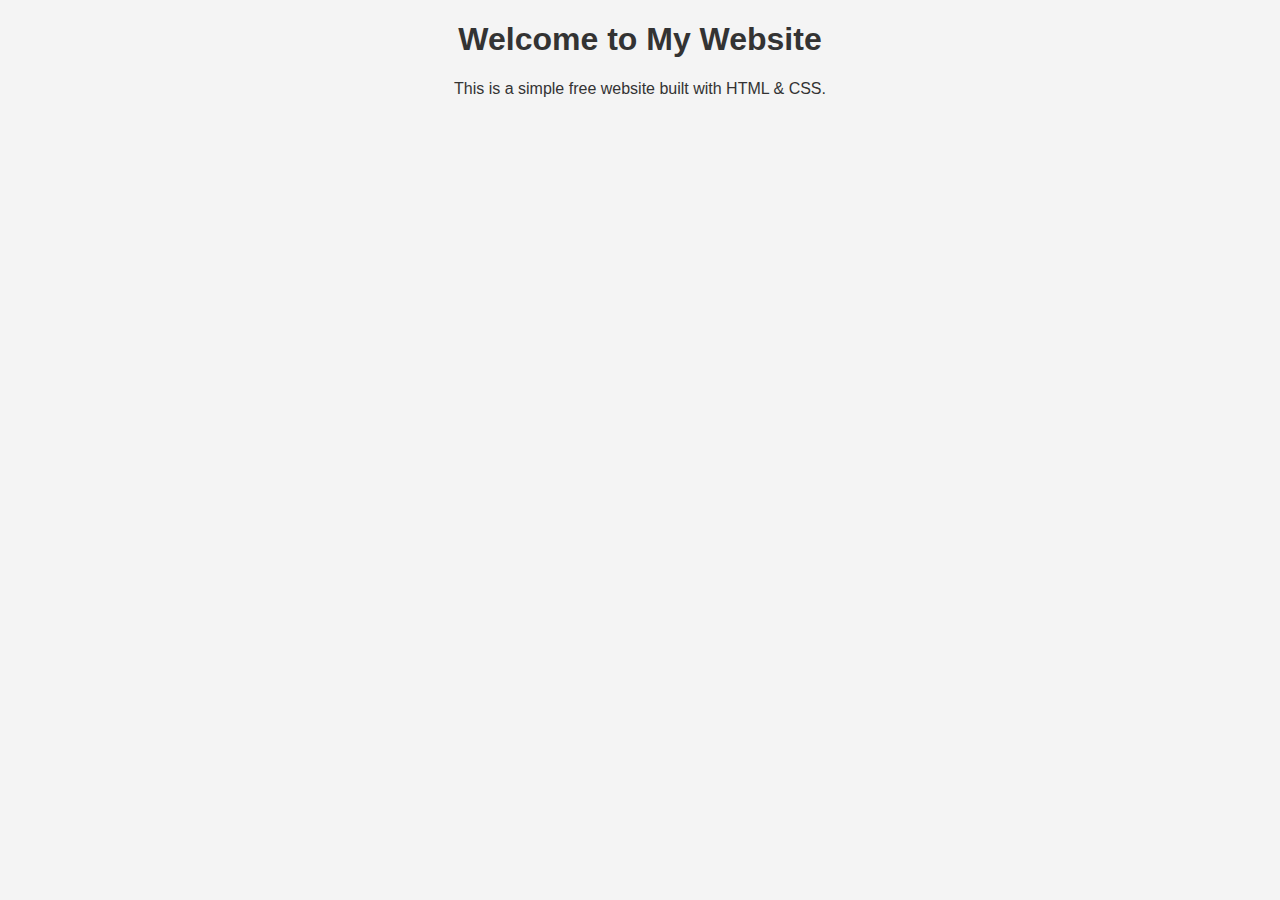
<file: index.html>
<!DOCTYPE html>
<html>
<head>
  <title>My Free Website</title>
  <link rel="stylesheet" href="style.css">
</head>
<body>
  <h1>Welcome to My Website</h1>
  <p>This is a simple free website built with HTML & CSS.</p>
</body>
</html>
</file>
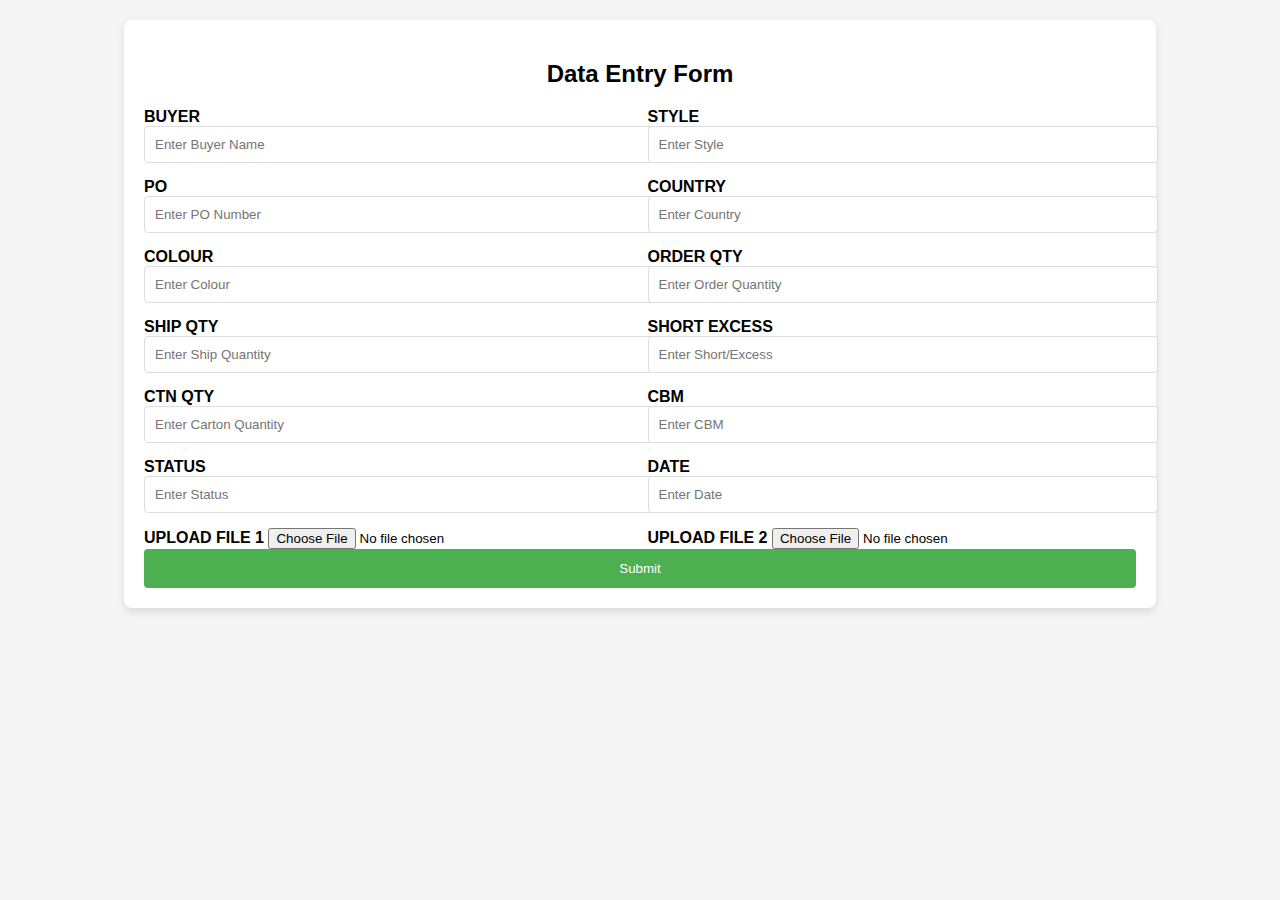
<file: entry_form.html>
<!DOCTYPE html>
<html lang="en">
<head>
    <meta charset="UTF-8">
    <meta name="viewport" content="width=device-width, initial-scale=1.0">
    <title>Data Entry Form</title>
    <style>
        body {
            font-family: Arial, sans-serif;
            margin: 20px;
            background-color: #f4f4f4;
        }
        .form-container {
            background-color: white;
            padding: 20px;
            border-radius: 8px;
            box-shadow: 0 4px 8px rgba(0, 0, 0, 0.1);
            width: 80%;
            margin: 0 auto;
        }
        h2 {
            text-align: center;
        }
        .grid-container {
            display: grid;
            grid-template-columns: 1fr 1fr;
            gap: 15px;
        }
        label {
            font-weight: bold;
        }
        input[type="text"], input[type="number"], select {
            padding: 10px;
            width: 100%;
            border: 1px solid #ddd;
            border-radius: 4px;
        }
        button {
            background-color: #4CAF50;
            color: white;
            padding: 12px 20px;
            border: none;
            border-radius: 4px;
            cursor: pointer;
            width: 100%;
        }
        button:hover {
            background-color: #45a049;
        }
    </style>
</head>
<body>
    <div class="form-container">
        <h2>Data Entry Form</h2>
        <form>
            <div class="grid-container">
                <div>
                    <label for="buyer">BUYER</label>
                    <input type="text" id="buyer" name="buyer" placeholder="Enter Buyer Name" required>
                </div>
                <div>
                    <label for="style">STYLE</label>
                    <input type="text" id="style" name="style" placeholder="Enter Style" required>
                </div>
                <div>
                    <label for="po">PO</label>
                    <input type="text" id="po" name="po" placeholder="Enter PO Number" required>
                </div>
                <div>
                    <label for="country">COUNTRY</label>
                    <input type="text" id="country" name="country" placeholder="Enter Country" required>
                </div>
                <div>
                    <label for="colour">COLOUR</label>
                    <input type="text" id="colour" name="colour" placeholder="Enter Colour" required>
                </div>
                <div>
                    <label for="order_qty">ORDER QTY</label>
                    <input type="number" id="order_qty" name="order_qty" placeholder="Enter Order Quantity" required>
                </div>
                <div>
                    <label for="ship_qty">SHIP QTY</label>
                    <input type="number" id="ship_qty" name="ship_qty" placeholder="Enter Ship Quantity" required>
                </div>
                <div>
                    <label for="short_excess">SHORT EXCESS</label>
                    <input type="text" id="short_excess" name="short_excess" placeholder="Enter Short/Excess" required>
                </div>
                <div>
                    <label for="ctn_qty">CTN QTY</label>
                    <input type="number" id="ctn_qty" name="ctn_qty" placeholder="Enter Carton Quantity" required>
                </div>
                <div>
                    <label for="cbm">CBM</label>
                    <input type="number" id="cbm" name="cbm" placeholder="Enter CBM" required>
                </div>
                <div>
                    <label for="status">STATUS</label>
                    <input type="text" id="status" name="status" placeholder="Enter Status" required>
                </div>
                <div>
                    <label for="date">DATE</label>
                    <input type="text" id="date" name="date" placeholder="Enter Date" required>
                </div>
                <div>
                    <label for="file1">UPLOAD FILE 1</label>
                    <input type="file" id="file1" name="file1">
                </div>
                <div>
                    <label for="file2">UPLOAD FILE 2</label>
                    <input type="file" id="file2" name="file2">
                </div>
            </div>
            <button type="submit">Submit</button>
        </form>
    </div>
</body>
</html>
</file>
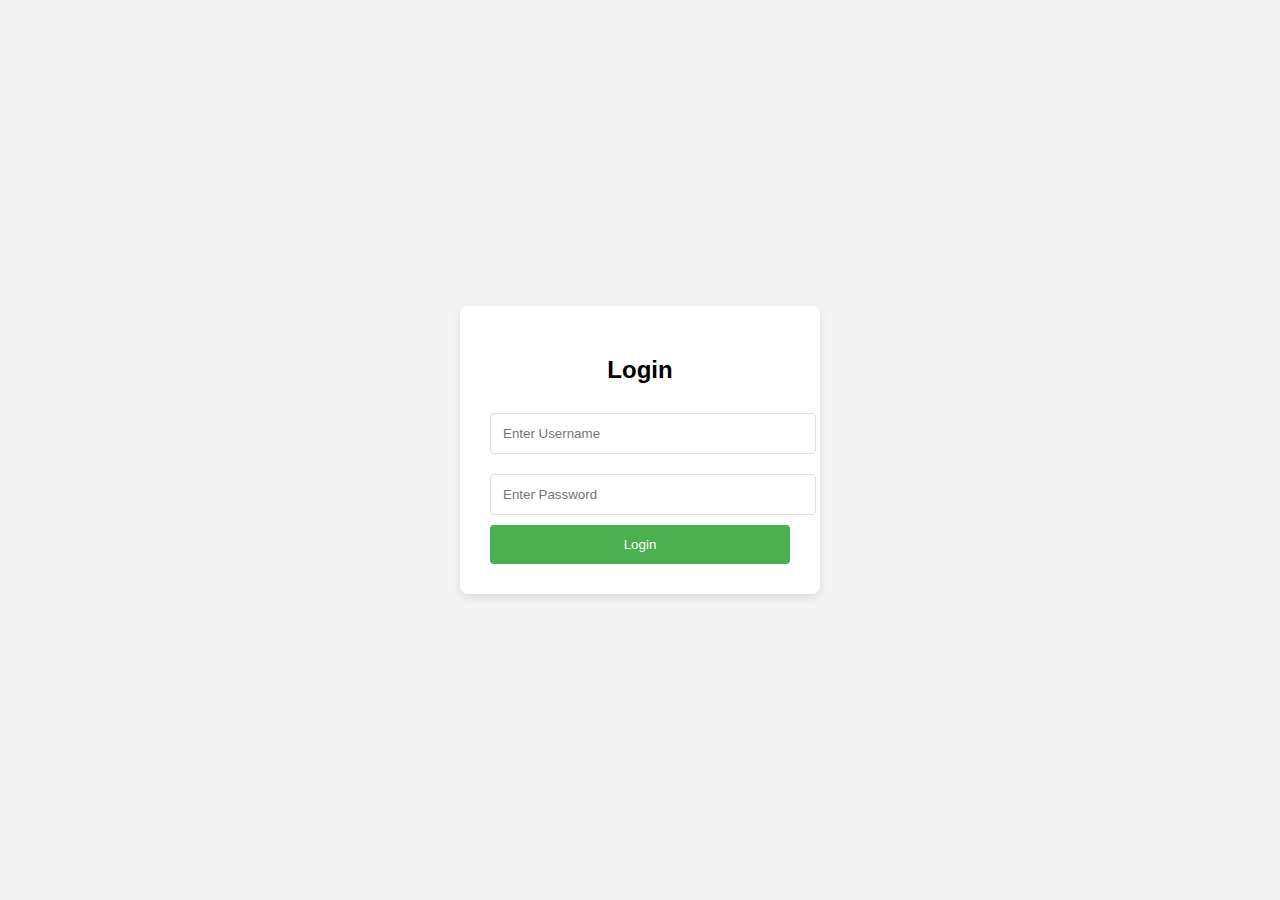
<file: login.html>
<!DOCTYPE html>
<html lang="en">
<head>
    <meta charset="UTF-8">
    <meta name="viewport" content="width=device-width, initial-scale=1.0">
    <title>Login</title>
    <style>
        body {
            font-family: Arial, sans-serif;
            background-color: #f4f4f4;
            display: flex;
            justify-content: center;
            align-items: center;
            height: 100vh;
            margin: 0;
        }
        .login-container {
            background-color: white;
            padding: 30px;
            border-radius: 8px;
            box-shadow: 0 4px 8px rgba(0, 0, 0, 0.1);
            width: 300px;
            text-align: center;
        }
        input[type="text"], input[type="password"] {
            width: 100%;
            padding: 12px;
            margin: 10px 0;
            border: 1px solid #ddd;
            border-radius: 4px;
        }
        button {
            background-color: #4CAF50;
            color: white;
            padding: 12px 20px;
            border: none;
            border-radius: 4px;
            cursor: pointer;
            width: 100%;
        }
        button:hover {
            background-color: #45a049;
        }
    </style>
</head>
<body>
    <div class="login-container">
        <h2>Login</h2>
        <form action="entry_form.html" method="GET">
            <input type="text" id="username" name="username" placeholder="Enter Username" required>
            <input type="password" id="password" name="password" placeholder="Enter Password" required>
            <button type="submit">Login</button>
        <form action="entry_form.html" method="GET">
    </div>
</body>
</html>
</file>
<file: style.css>
body {
  font-family: Arial, sans-serif;
  text-align: center;
  background-color: #f4f4f4;
  color: #333;
}
</file>
